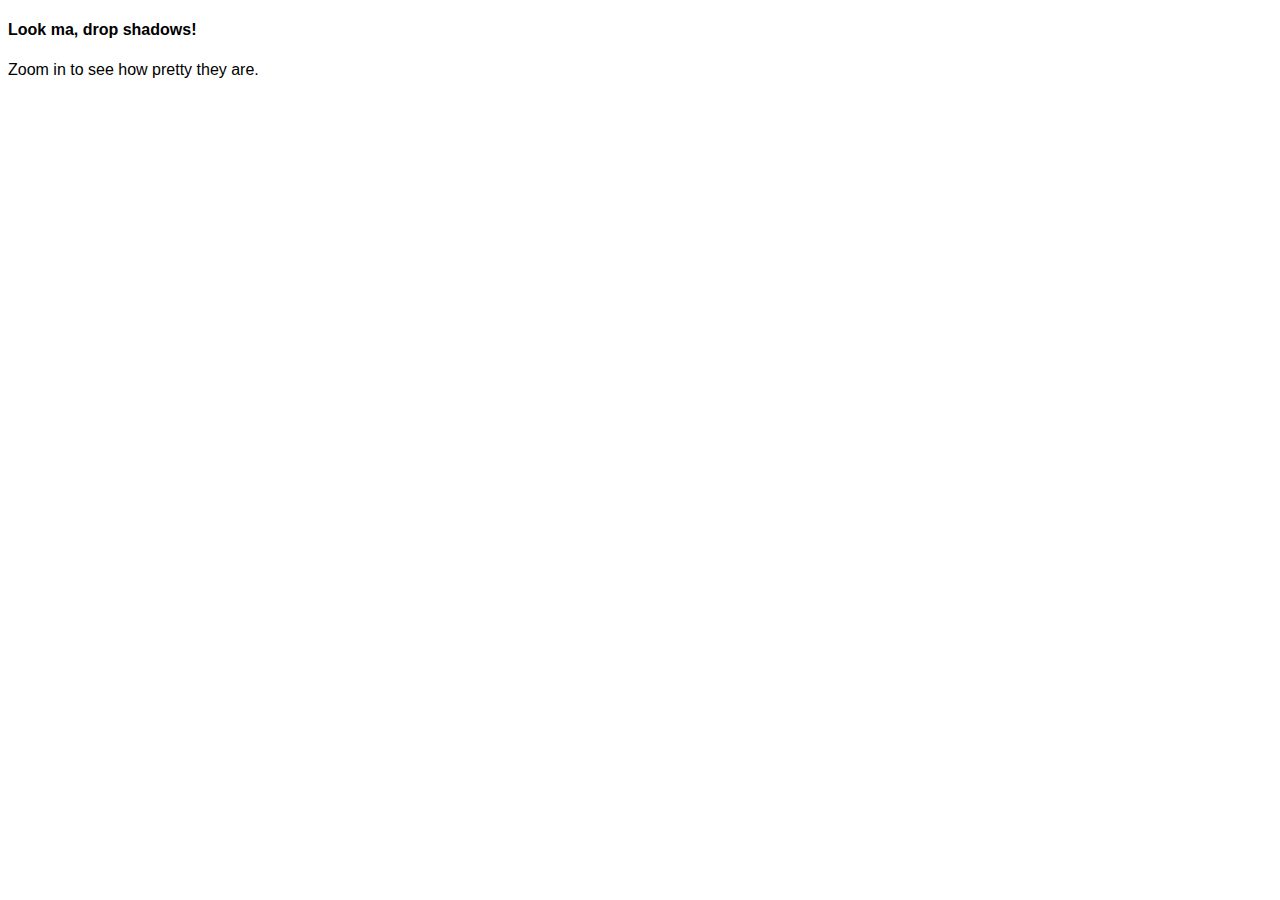
<file: fairy-d3demo/03_dropshadow/index.html>
<!DOCTYPE html>
<html>

<head>
    <meta http-equiv="Content-Type" content="text/html;charset=utf-8">
    <title>d3 drop shadow example</title>
</head>

<style>
    body {
        font-family: "Helvetica Neue", Helvetica, Arial, sans-serif;
        width: 960px;
        height: 500px;
        position: relative;
    }
</style>

<body>
<h4>Look ma, drop shadows!</h4>
<p>Zoom in to see how pretty they are.</p>
<div id="chart">
</div>

<script src="http://d3js.org/d3.v3.min.js"></script>
<script type="text/javascript" src="dropshadow.js"></script>

</body>
</html>
</file>
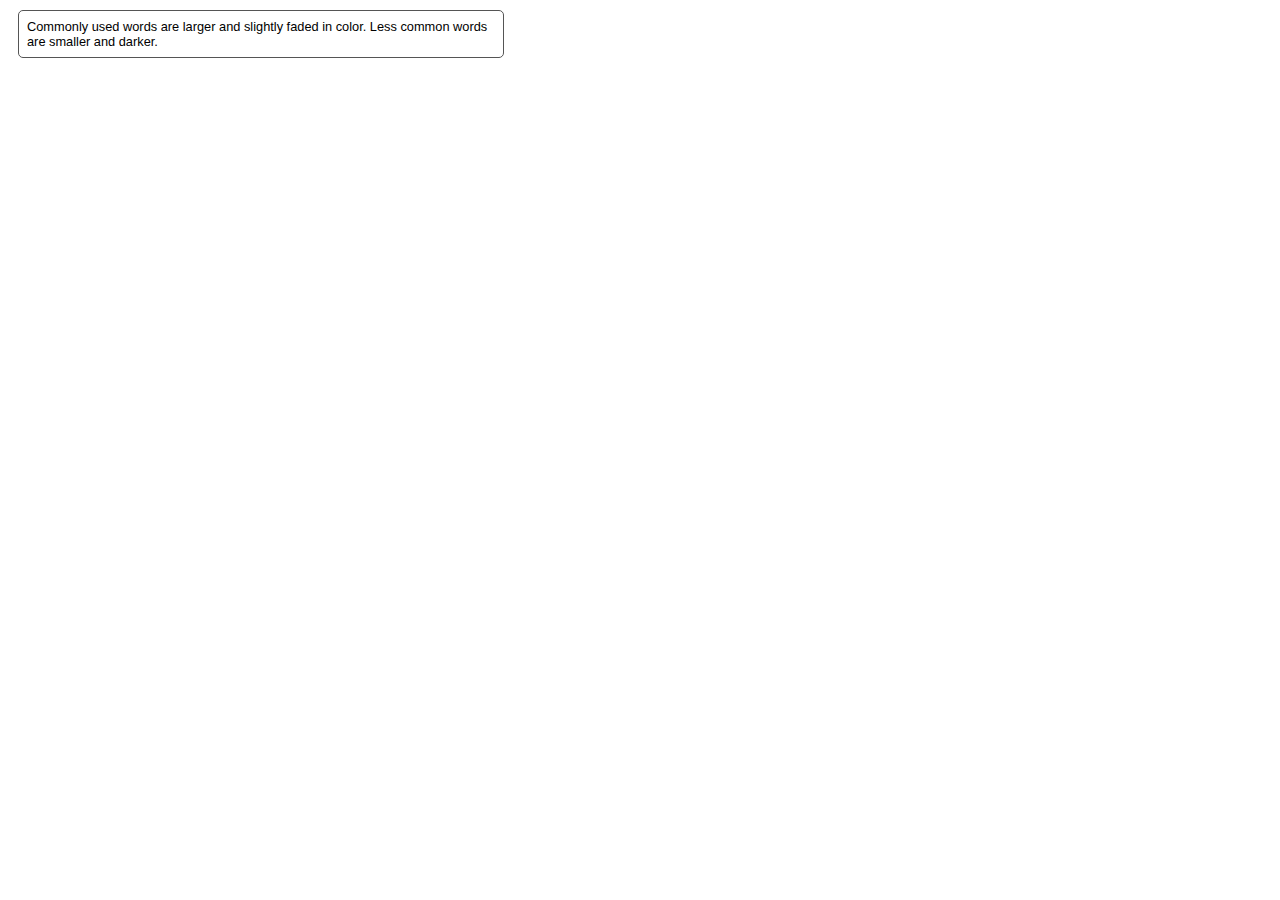
<file: fairy-d3demo/02_WordCloud_v2/WordCloud_V2_Index.html>
<!DOCTYPE html>
<html>
<script src="http://d3js.org/d3.v3.min.js"></script>
<script src="d3.layout.cloud.js"></script>
<head>
    <title>Word Cloud Example</title>
</head>
<style>
    body {
        font-family:"Lucida Grande","Droid Sans",Arial,Helvetica,sans-serif;
    }
    .legend {
        border: 1px solid #555555;
        border-radius: 5px 5px 5px 5px;
        font-size: 0.8em;
        margin: 10px;
        padding: 8px;
    }
    .bld {
        font-weight: bold;
    }
</style>
<body>

</body>
<script>

    var frequency_list = [{"text":"study","size":40},{"text":"motion","size":15},{"text":"forces","size":10},{"text":"electricity","size":15},{"text":"movement","size":10},{"text":"relation","size":5},{"text":"things","size":10},{"text":"force","size":5},{"text":"ad","size":5},{"text":"energy","size":85},{"text":"living","size":5},{"text":"nonliving","size":5},{"text":"laws","size":15},{"text":"speed","size":45},{"text":"velocity","size":30},{"text":"define","size":5},{"text":"constraints","size":5},{"text":"universe","size":10},{"text":"physics","size":120},{"text":"describing","size":5},{"text":"matter","size":90},{"text":"physics-the","size":5},{"text":"world","size":10},{"text":"works","size":10},{"text":"science","size":70},{"text":"interactions","size":30},{"text":"studies","size":5},{"text":"properties","size":45},{"text":"nature","size":40},{"text":"branch","size":30},{"text":"concerned","size":25},{"text":"source","size":40},{"text":"google","size":10},{"text":"defintions","size":5},{"text":"two","size":15},{"text":"grouped","size":15},{"text":"traditional","size":15},{"text":"fields","size":15},{"text":"acoustics","size":15},{"text":"optics","size":15},{"text":"mechanics","size":20},{"text":"thermodynamics","size":15},{"text":"electromagnetism","size":15},{"text":"modern","size":15},{"text":"extensions","size":15},{"text":"thefreedictionary","size":15},{"text":"interaction","size":15},{"text":"org","size":25},{"text":"answers","size":5},{"text":"natural","size":15},{"text":"objects","size":5},{"text":"treats","size":10},{"text":"acting","size":5},{"text":"department","size":5},{"text":"gravitation","size":5},{"text":"heat","size":10},{"text":"light","size":10},{"text":"magnetism","size":10},{"text":"modify","size":5},{"text":"general","size":10},{"text":"bodies","size":5},{"text":"philosophy","size":5},{"text":"brainyquote","size":5},{"text":"words","size":5},{"text":"ph","size":5},{"text":"html","size":5},{"text":"lrl","size":5},{"text":"zgzmeylfwuy","size":5},{"text":"subject","size":5},{"text":"distinguished","size":5},{"text":"chemistry","size":5},{"text":"biology","size":5},{"text":"includes","size":5},{"text":"radiation","size":5},{"text":"sound","size":5},{"text":"structure","size":5},{"text":"atoms","size":5},{"text":"including","size":10},{"text":"atomic","size":10},{"text":"nuclear","size":10},{"text":"cryogenics","size":10},{"text":"solid-state","size":10},{"text":"particle","size":10},{"text":"plasma","size":10},{"text":"deals","size":5},{"text":"merriam-webster","size":5},{"text":"dictionary","size":10},{"text":"analysis","size":5},{"text":"conducted","size":5},{"text":"order","size":5},{"text":"understand","size":5},{"text":"behaves","size":5},{"text":"en","size":5},{"text":"wikipedia","size":5},{"text":"wiki","size":5},{"text":"physics-","size":5},{"text":"physical","size":5},{"text":"behaviour","size":5},{"text":"collinsdictionary","size":5},{"text":"english","size":5},{"text":"time","size":35},{"text":"distance","size":35},{"text":"wheels","size":5},{"text":"revelations","size":5},{"text":"minute","size":5},{"text":"acceleration","size":20},{"text":"torque","size":5},{"text":"wheel","size":5},{"text":"rotations","size":5},{"text":"resistance","size":5},{"text":"momentum","size":5},{"text":"measure","size":10},{"text":"direction","size":10},{"text":"car","size":5},{"text":"add","size":5},{"text":"traveled","size":5},{"text":"weight","size":5},{"text":"electrical","size":5},{"text":"power","size":5}];


    var color = d3.scale.linear()
        .domain([0,1,2,3,4,5,6,10,15,20,100])
        .range(["#ddd", "#ccc", "#bbb", "#aaa", "#999", "#888", "#777", "#666", "#555", "#444", "#333", "#222"]);

    d3.layout.cloud().size([800, 300])
        .words(frequency_list)
        .rotate(0)
        .fontSize(function(d) { return d.size; })
        .on("end", draw)
        .start();

    function draw(words) {

        d3.select("body").append("svg")
            .attr("width", 850)
            .attr("height", 350)
            .attr("class", "wordcloud")
            .append("g")
            // without the transform, words words would get cutoff to the left and top, they would
            // appear outside of the SVG area
            .attr("transform", "translate(320,200)")
            .selectAll("text")
            .data(words)
            .enter().append("text")
            .style("font-size", function(d) { return d.size + "px"; })
            .style("fill", function(d, i) { return color(i); })
            .attr("transform", function(d) {
                return "translate(" + [d.x, d.y] + ")rotate(" + d.rotate + ")";
            })
            .text(function(d) { return d.text; });
    }
</script>

<div style="width: 40%;">
    <div class="legend">
        Commonly used words are larger and slightly faded in color.  Less common words are smaller and darker.
    </div>

</div>


</html>
</file>
